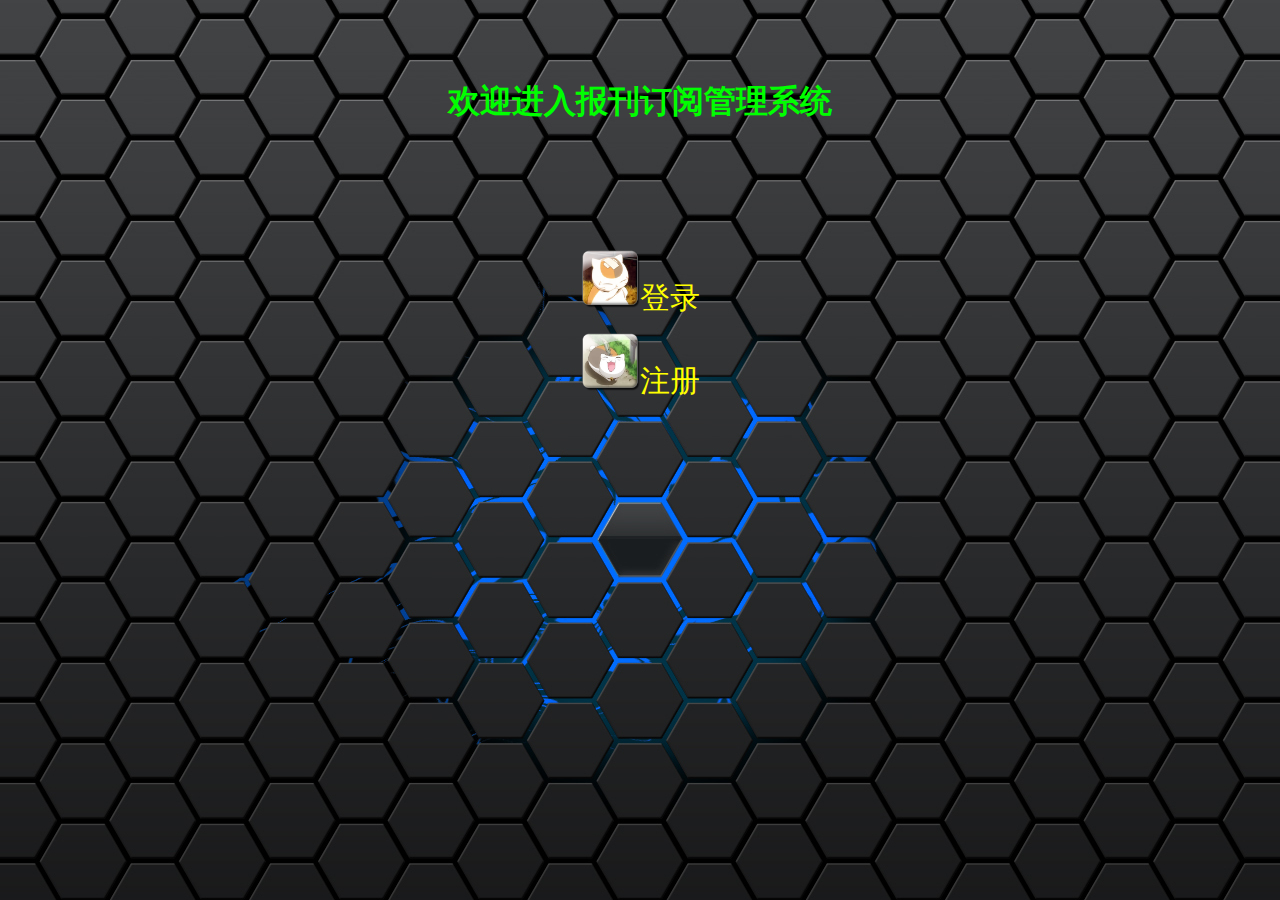
<file: WebRoot/Index.html>
<!DOCTYPE HTML>
<html>
  <head>
    <link rel="Shortcut Icon" type="image/x-icon" href="pics/title.ico" />
    <link rel="stylesheet" type="text/css" href="style/nb.css" />
    <meta http-equiv="content-type" content="text/html; charset=gb2312">
    <title>�������Ĺ���ϵͳ</title>
  </head>
  
  <body>
    <div>
      <h1>��ӭ���뱨�����Ĺ���ϵͳ</h1><br /><br/><br/><br/>
        <table>
          <tr>
	        <td><a href="Login.html"><img class="small" src="pics/login.ico" alt="��¼" />��¼</a></td>
	      </tr>
	      <tr>
	        <td><a href="Register.html"><img class="small" src="pics/register.ico" alt="ע��" />ע��</a></td>
	      </tr>
        </table>
    </div>
  </body>
</html>
</file>
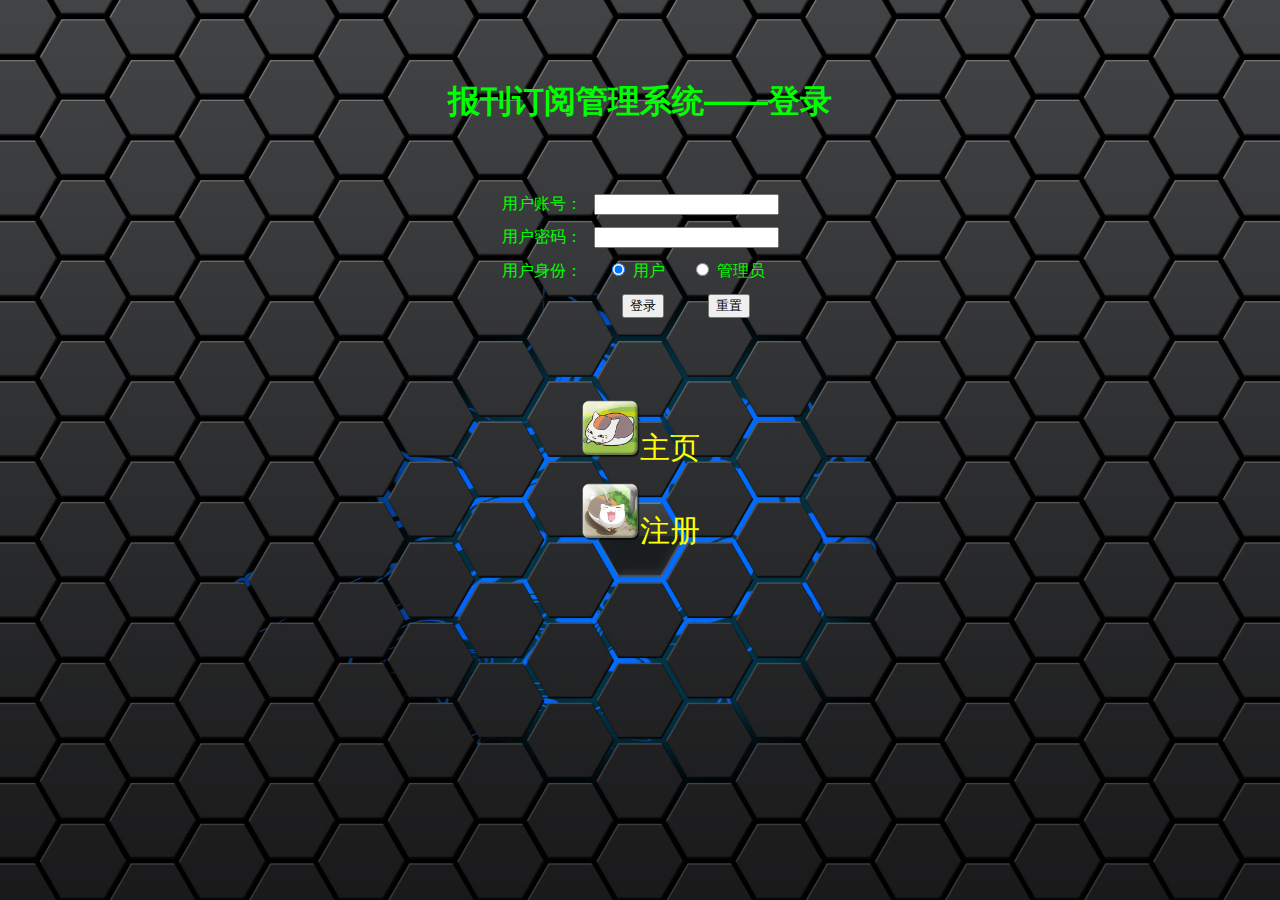
<file: WebRoot/Login.html>
<!DOCTYPE HTML>
<html>
  <head>
    <link rel="Shortcut Icon" type="image/x-icon" href="pics/title.ico" />
    <link rel="stylesheet" type="text/css" href="style/nb.css" />
    <meta http-equiv="content-type" content="text/html; charset=gb2312">
    <title>��¼</title>
	
  </head>

  <body>
    <div>
	  <h1>�������Ĺ���ϵͳ������¼</h1><br />
        <form name="myform_1" method="post" onsubmit="return checkinput(this);" action="CheckLogin.jsp">
          <table>
            <tr>
              <td>�û��˺ţ�</td>
              <td><input type="text" name="id" /></td>
            </tr>
            <tr>
              <td>�û����룺</td>
              <td><input type="password" name="pass" /></td>
            </tr>
            <tr>
              <td>�û����ݣ�</td>
              <td>
                <input type="radio" name="identity" value="student" checked="checked" /> �û�
                &nbsp;&nbsp;&nbsp;&nbsp;
                <input type="radio" name="identity" value="admin" /> ����Ա
              </td>
            </tr>
            <tr>
              <td></td>
	          <td>
	            <input type="submit" name="submit" value="��¼" />
	            &nbsp;&nbsp;&nbsp;&nbsp;&nbsp;&nbsp;&nbsp;&nbsp;
	            <input type="reset" name="reset" value="����" />
	          </td>
	      </table>
	    </form>
		<br/>
	    <table>
          <tr>
	        <td><a href="Index.html"><img class="small" src="pics/index.ico" alt="��ҳ" />��ҳ</a></td>
	      </tr>
	      <tr>
	        <td><a href="Register.html"><img class="small" src="pics/register.ico" alt="ע��" />ע��</a></td>
	      </tr>
        </table>
	 </div>  
	   
	 <script type="text/javascript"> 
	  function checkinput(myform_1)
      {
         if(myform_1.id.value=="")
         {
           alert("�������û��˺�!");
           return false;
         }
         if(myform_1.pass.value=="")
         {
           alert("����������!");
           return false;
         }
      }
     </script>
  </body>
</html>
</file>
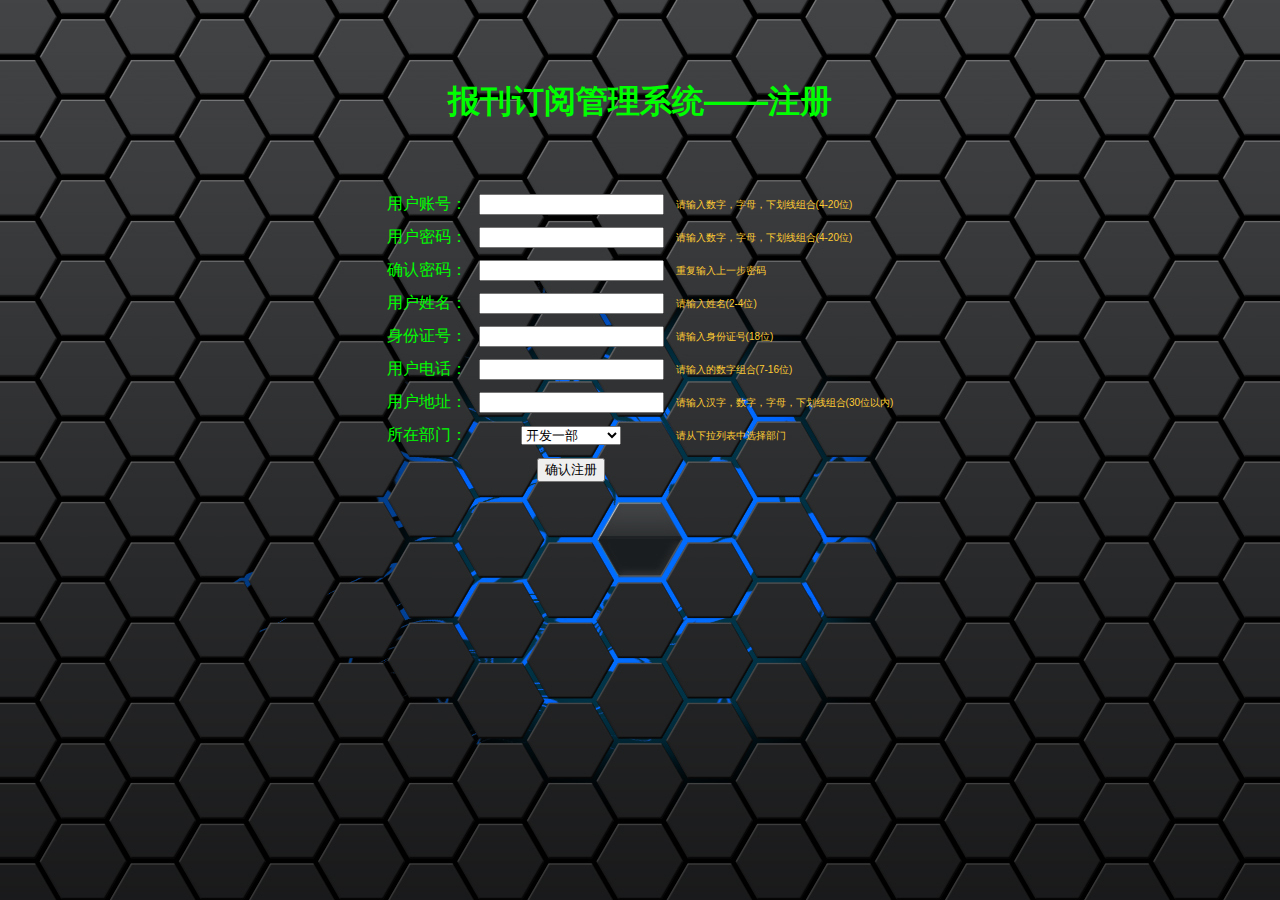
<file: WebRoot/Register.html>
<!DOCTYPE HTML>
<html>
  <head>
    <link rel="Shortcut Icon" type="image/x-icon" href="pics/title.ico" />
    <link rel="stylesheet" type="text/css" href="style/nb.css" />
    <meta http-equiv="content-type" content="text/html; charset=gb2312">
    <title>ע��</title>
  </head>
  <body>
    <div>
      <h1>�������Ĺ���ϵͳ����ע��</h1><br />
      <form name="myform_2" method="post" onsubmit="return checkinput(this);" action="CheckRegister.jsp">
       
        <table>
          <tr>
            <td>�û��˺ţ�</td>
            <td><input type="text" name="uid" maxlength="20"/></td>
            <td class="spe2">���������֣���ĸ���»������(4-20λ)</td>
          </tr>
          <tr>
            <td>�û����룺</td>
            <td><input type="password" name="upass" maxlength="20"/></td>
            <td class="spe2">���������֣���ĸ���»������(4-20λ)</td>
          </tr>
          <tr>
            <td>ȷ�����룺</td>
            <td><input type="password" name="upass_1" maxlength="20"/></td>
            <td class="spe2">�ظ�������һ������</td>
          </tr>
          <tr>
            <td>�û�������</td>
            <td><input type="text" name="uname" maxlength="8"/></td>
            <td class="spe2">����������(2-4λ)</td>
          </tr>
          <tr>
            <td>����֤�ţ�</td>
            <td><input type="text" name="uidnum" maxlength="18"/></td>
            <td class="spe2">����������֤��(18λ)</td>
          </tr>
          <tr>
            <td>�û��绰��</td>
            <td><input type="text" name="uphone" maxlength="16"/></td>
            <td class="spe2">��������������(7-16λ)</td>
          </tr>
          <tr>
            <td>�û���ַ��</td>
            <td><input type="text" name="uad" maxlength="30"/></td>
            <td class="spe2">�����뺺�֣����֣���ĸ���»������(30λ����)</td>
          </tr>
          <tr>
            <td>���ڲ��ţ�</td>
            <td><select name="did" >
                    <option value="KF001">����һ�� </option>                 
                    <option value="KF002">�������� </option>
                    <option value="KF003">�������� </option>
                    <option value="KF004">�����Ĳ� </option>
                    <option value="KF005">�����岿 </option>  
                    <option value="KF006">�������� </option>                 
                    <option value="XQ101">����һ�� </option>
                    <option value="XQ102">������� </option>
                    <option value="XQ103">�������� </option>
                    <option value="SJ201">���һ�� </option> 
                    <option value="SJ202">��ƶ��� </option>                 
                    <option value="SJ203">������� </option>
                    <option value="SJ204">����Ĳ� </option>
                    <option value="CS301">����һ�� </option>
                    <option value="CS302">���Զ��� </option>
                    <option value="CS303">�������� </option>
                    <option value="CS304">�����Ĳ� </option>
                    <option value="BG401">�汾����һ�� </option>
                    <option value="BG402">�汾�������� </option>
                    <option value="YW501">��άһ�� </option> 
                    <option value="YW502">��ά���� </option>
                    <option value="YW503">��ά���� </option>
                    <option value="YW504">��ά�Ĳ� </option>
                    <option value="YW505">��ά�岿 </option>
                    <option value="YW506">��ά���� </option>           
                 </select>
            </td>
            <td class="spe2">��������б���ѡ����</td>
          </tr>
          <tr>
            <td></td>
            <td><input type="submit" value="ȷ��ע��" /></td>
            <td></td>
          </tr>
        </table> 
      </form>
    </div>
    
    <script type="text/javascript"> 
	  function checkinput(myform_2)
      {
         //�Ƿ������û��˺�
         if(!isN_L(myform_2.uid.value))
         {
           alert("�˺Ÿ�ʽ�������!");
           return false;
         }
         if(!isN_L(myform_2.upass.value))
         {
           alert("�����ʽ�������!");
           return false;
         }
         if(!isName(myform_2.uname.value))
         {
           alert("������ʽ�������!");
           return false;
         }
         
         if(isIdnum(myform_2.uidnum.value))
         {
           alert("����֤��ʽ�������!");
           return false;
         }
         if(isPhone(myform_2.uphone.value))
         {
           alert("�绰�����ʽ�������!");
           return false;
         }
         if(myform_2.uad.value=="null")
         {
           alert("��ַ��ʽ�������!");
           return false;
         }
         if(myform_2.upass.value != myform_2.upass_1.value)
         {
           alert("����������������һ�£�����������!");
           return false;
         }
      }
      function isN_L(str){
         var reg = /^[a-zA-Z0-9_]{4,20}$/;
         return (reg.test(str));
      }
      function isName(str){
         var reg = /^[\u4e00-\u9fa5]{2,4}$/;
         return (reg.test(str));
      }
      function isIdnum(str){
         var reg = /^d{15}|d{}18$/;
         return (reg.test(str));
      }
      function isPhone(str){
         var reg = /^d{7,16}$/;
         return (reg.test(str));
      }
     </script>
  </body>
</html>
</file>
<file: WebRoot/style/nb.css>
body{
	background-image:url('../pics/wallpaper.jpg');
	background-repeat: no-repeat; 
	background-attachment:fixed;
    background-position:center top;
    overflow-x :auto;
    overflow-y :scroll;
}
h3{
	color:#ff6699;
}
div{
    margin-top:80px;
    font-family:Arial, Helvetica, sans-serif;
    text-align:center;
    color:#00ff00;
}
img.small{
    height:60px;
}
a:link{
    font-size:30px;
	text-decoration:none;
	color:#ffff00;
}
a:visited{
    font-size:30px;
	text-decoration:none;
	color:#ffff00;
}
a:hover{
    font-size:30px;
	text-decoration:none;
	color:#00ff00;
}
table{
	color: #00ff00;
	text-align:center;
	margin:0px auto; 
	padding:20px 20px;
	border-spacing: 10px;
}
.right-top{
	margin-top:10px;
	font-size:15px;
    color:#ffcc00;
    position:fixed;
    right:10px;
    top:5px;
}
th{
	color: #ffff00;
	font-size:20px;
}
.spe{
	border:2px #0066ff solid; 
	padding:5px 10px 3px 6px;
	border-collapse:collapse;
	border-spacing: 0px;
}
.spe2{
	font-size:10px;
	color:#ffcc33;
	text-align:left;
}
</file>
